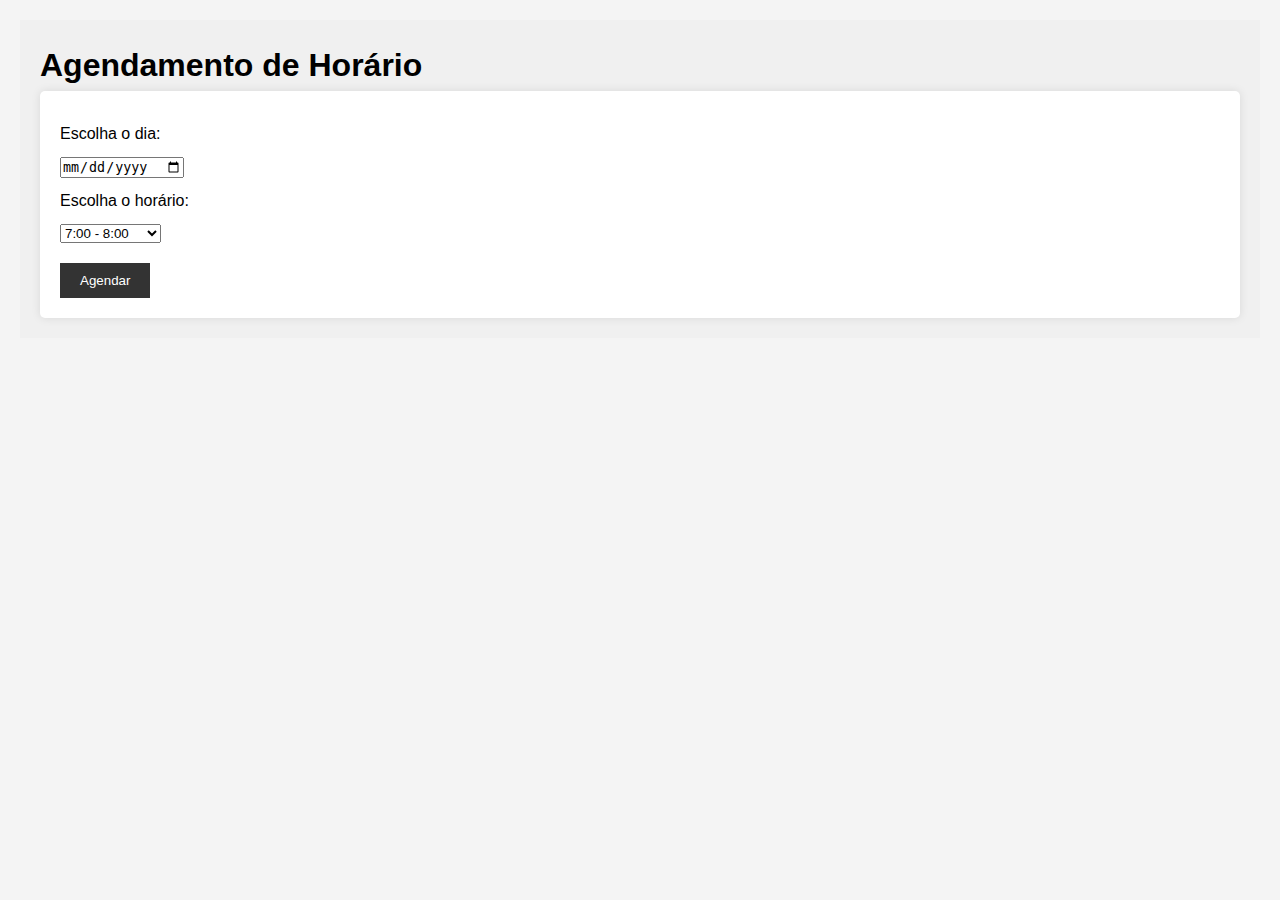
<file: agendamento.html>
<!-- agendamento.html -->
<!DOCTYPE html>
<html lang="pt">
<head>
    <meta charset="UTF-8">
    <meta name="viewport" content="width=device-width, initial-scale=1.0">
    <title>Agendamento</title>
    <link rel="stylesheet" href="style.css">
</head>
<body>
    <h1>Agendamento de Horário</h1>
    <form id="form-agendamento">
        <label for="dia">Escolha o dia:</label>
        <input type="date" id="dia" name="dia" min="2024-01-01" required>
        <label for="horario">Escolha o horário:</label>
        <select id="horario" name="horario" required>
            <!-- Os horários serão gerados via JavaScript -->
        </select>
        <button type="submit">Agendar</button>
    </form>

    <script src="agendamento.js"></script>
</body>
</html>
</file>
<file: style.css>
/* Reset básico de margens e paddings */
* {
  margin: 0;
  padding: 0;
  box-sizing: border-box;
}

html, body {
  font-family: 'Arial', sans-serif;
  line-height: 1.6;
  background-color: #f4f4f4;
  min-height: 100%; /* Usa min-height ao invés de height */
  display: flex;
  flex-direction: column;
}

body {
  margin: 0;
  padding: 0;
}

header {
  background-color: #333;
  color: #ffffff;
  padding: 1rem 0;
  text-align: center;
}

header h1 {
  text-align: center; /* Centraliza o texto horizontalmente dentro do elemento */
  margin-top: 50px; /* Adiciona uma margem no topo para espaçamento, ajuste conforme necessário */
  margin-bottom: 50px; /* Adiciona uma margem na parte inferior para espaçamento, ajuste conforme necessário */
  display: flex;
  justify-content: center; /* Centraliza o conteúdo horizontalmente */
  align-items: center; /* Centraliza o conteúdo verticalmente */
}
}

nav {
   margin-top: 1rem;
}

nav a {
  color: #ffffff;
  text-decoration: none;
  margin: 0 10px;
  display: inline-block;
}

nav a:hover {
  text-decoration: underline;
}

button {
  display: inline-block;
  padding: 10px 20px;
  cursor: pointer;
  background: #333;
  color: #fff;
  border: none;
  margin-top: 10px;
}

button:hover {
  background: #555;
}

main {
  flex: 1;
  padding: 20px; /* Adicione um pouco de padding para todo o main */
}

footer {
  background-color: #333;
  color: #ffffff;
  text-align: center;
  padding: 1rem 0;
  width: 100%;
}

.form-group {
  margin-bottom: 1rem;
}

.form-group label {
  display: block;
  margin-bottom: .5rem;
}

.form-group input,
.form-group select,
.form-group textarea {
  width: 100%;
  padding: .5rem;
  border: 1px solid #ccc;
}

#exercise-image {
  max-width: 60%;
  height: auto;
  display: block;
  margin: 20px auto;
}

/* style.css */
body {
    font-family: Arial, sans-serif;
    margin: 20px;
    padding: 20px;
    background-color: #f0f0f0;
}

form {
    background-color: #ffffff;
    padding: 20px;
    border-radius: 5px;
    box-shadow: 0 0 10px rgba(0,0,0,0.1);
}

form label, form select, form input[type=date] {
    display: block;
    margin-top: 10px;
}

form button {
    margin-top: 20px;
    padding: 10px 20px;
    cursor: pointer;
}
</file>
